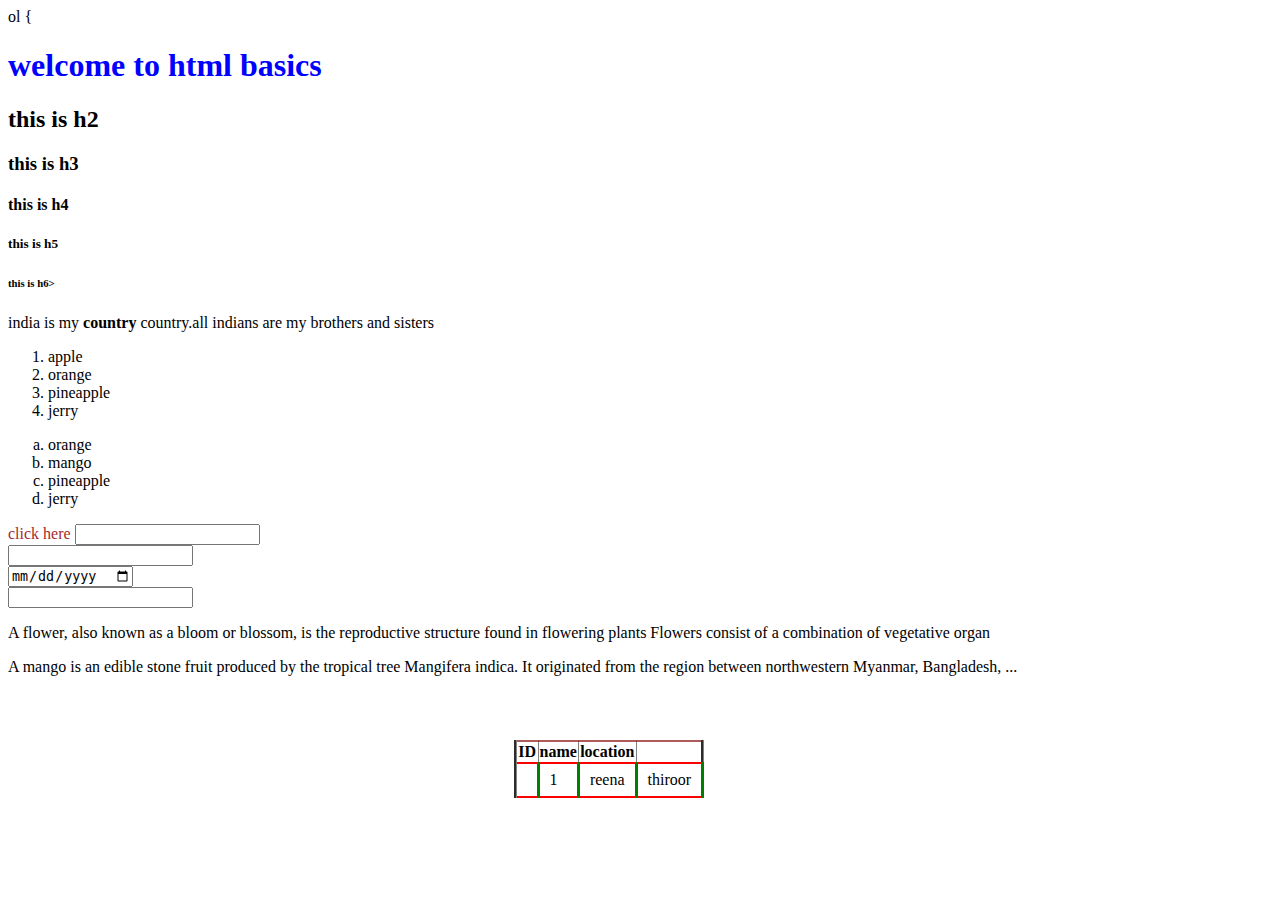
<file: index.html>
<!DOCTYPE html>
<html lang="en">
<head>
    <meta charset="UTF-8">
    <meta name="viewport" content="width=device-width, initial-scale=1.0">
    <title>basics</title>
    <style>a{color: brown;text-decoration:none;}</style>
    <link rel="stylesheet" href="New folder/style.css">
    ol {<background-color:#ff45;}
    <img id="image_1"
</head>

</Body>
<!-- Heading Tags -->
 <divclass="grp1">
 <h1 style="color:blue;"></color:blue>welcome to html basics</h1>
 <h2 >this is h2</h2>
 <h3>this is h3</h3>
 <h4>this is h4</h4>
 <h5>this is h5</h5>
 <h6>this is h6></h6>
 <p>india is my <b>country</b>
 country.all indians are my brothers and sisters

 </p>
 <ul class="gep2" >
    <li>apple</li>
    <li>orange</li>
    <li>pineapple</li>
    <li>jerry</li>
 </ul> 
</div>
<ol type="a">
    <li>orange</li>
    <li>mango</li>
    <li>pineapple</li>
    <li>jerry</li>
</ol> 
<img="image_1" src="Flower_poster_2.jpg" alt="image"> 

<a href="https://www.google.co.in/" target="_parent">click here</a>
<input type="text" name="" id=""><br>
<input type="email" name="" id=""><br>
<input type="date" name="" id=""><br>
<input type="password" name="" id=""><br>
<p id="flower"> A flower, also known as a bloom or blossom, is the reproductive structure found in flowering plants Flowers consist of a combination of vegetative organ</p>
<p id="mango">A mango is an edible stone fruit produced by the tropical tree Mangifera indica. It originated from the region between northwestern Myanmar, Bangladesh, ...</p>
<p> </p>
<table border="3px">
    <tr class="row">
        <th>ID</th>
        <th>name</th>
        <th>location</th>
    </tr class="row">
<td class="colomn">
    <td>1</td>
    <td>reena</td>
    <td>thiroor</td>
    </td class="colomn">
</table>
</body>
</file>
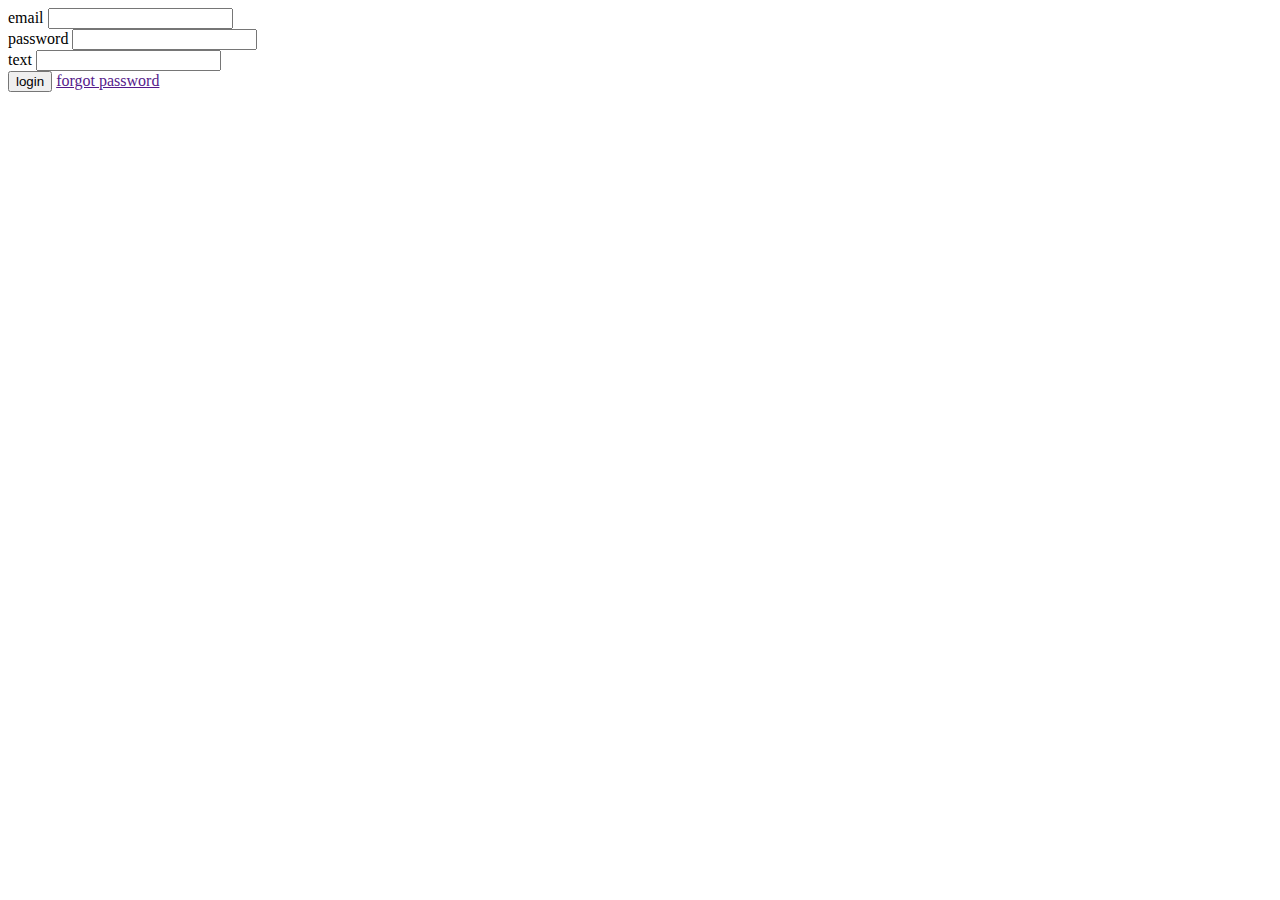
<file: login.html>
<!DOCTYPE html>
<html lang="en">
<head>
    <meta charset="UTF-8">
    <meta name="viewport" content="width=, initial-scale=1.0">
    
    <title>login</title>
    <label for="">email</label>
    <input type="email" name="" id=""><br>
    <label for="">password</label>
    <input type="password" name="" id=""><br>
    <label for="">text</label>
    <input type="text" name="" id=""><br>
    <button>login</button>
    <a href="">forgot password</a>


</head>
<body>
    
</body>
</html>
</file>
<file: New folder/style.css>
body{
    background-image: url('https://c.pxhere.com/photos/41/77/flower_spring_nature_gazania_petals_colorful_flowers_asteraceae_macro_photo-806258.jpg!d');
    background-size: cover;
}
#image_1{
    width: 50;
    height: auto;
}
#flower
.grp1{
   font-family: 'Lucida Sans', 'Lucida Sans Regular', 'Lucida Grande', 'Lucida Sans Unicode', Geneva, Verdana, sans-serif;
   border: 4px solid red; 
}
.gep2{
    list-style-type: decimal;
}
 table{
    border-top: 2px solid rgba(159, 60, 60, 0.839) ;
    border-bottom: 2px saddlebrown;
 }
 .row{
    border: bottom 2px seagreen ;
 }
 .colomn{
    border: top 2px red ;
 }
 table{
    border-collapse: collapse;
    margin: 5% 30% 5% 40%;
 }
 table tr{
    border-bottom:2px solid red ;
 }
 table td {
    border-right:  3px solid green;
    padding:  7px 10px 7px 10px;
 }
</file>
